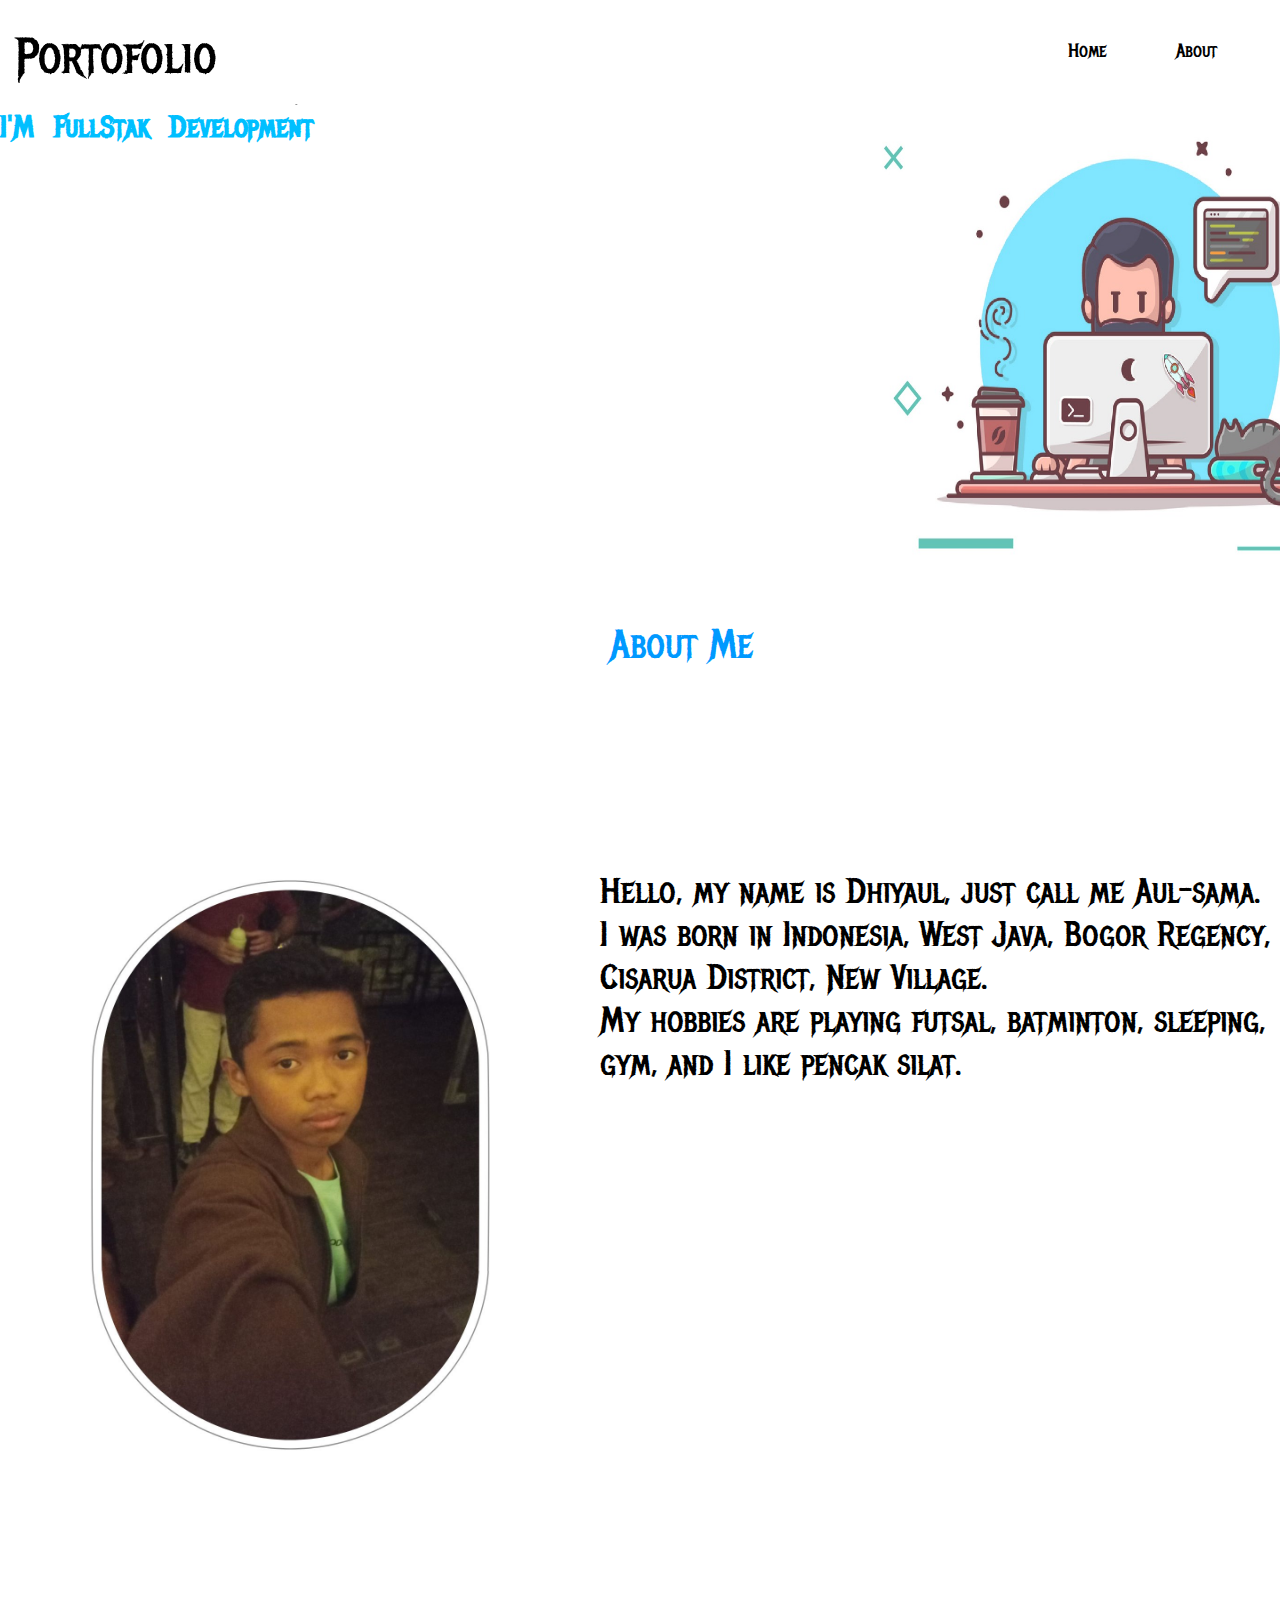
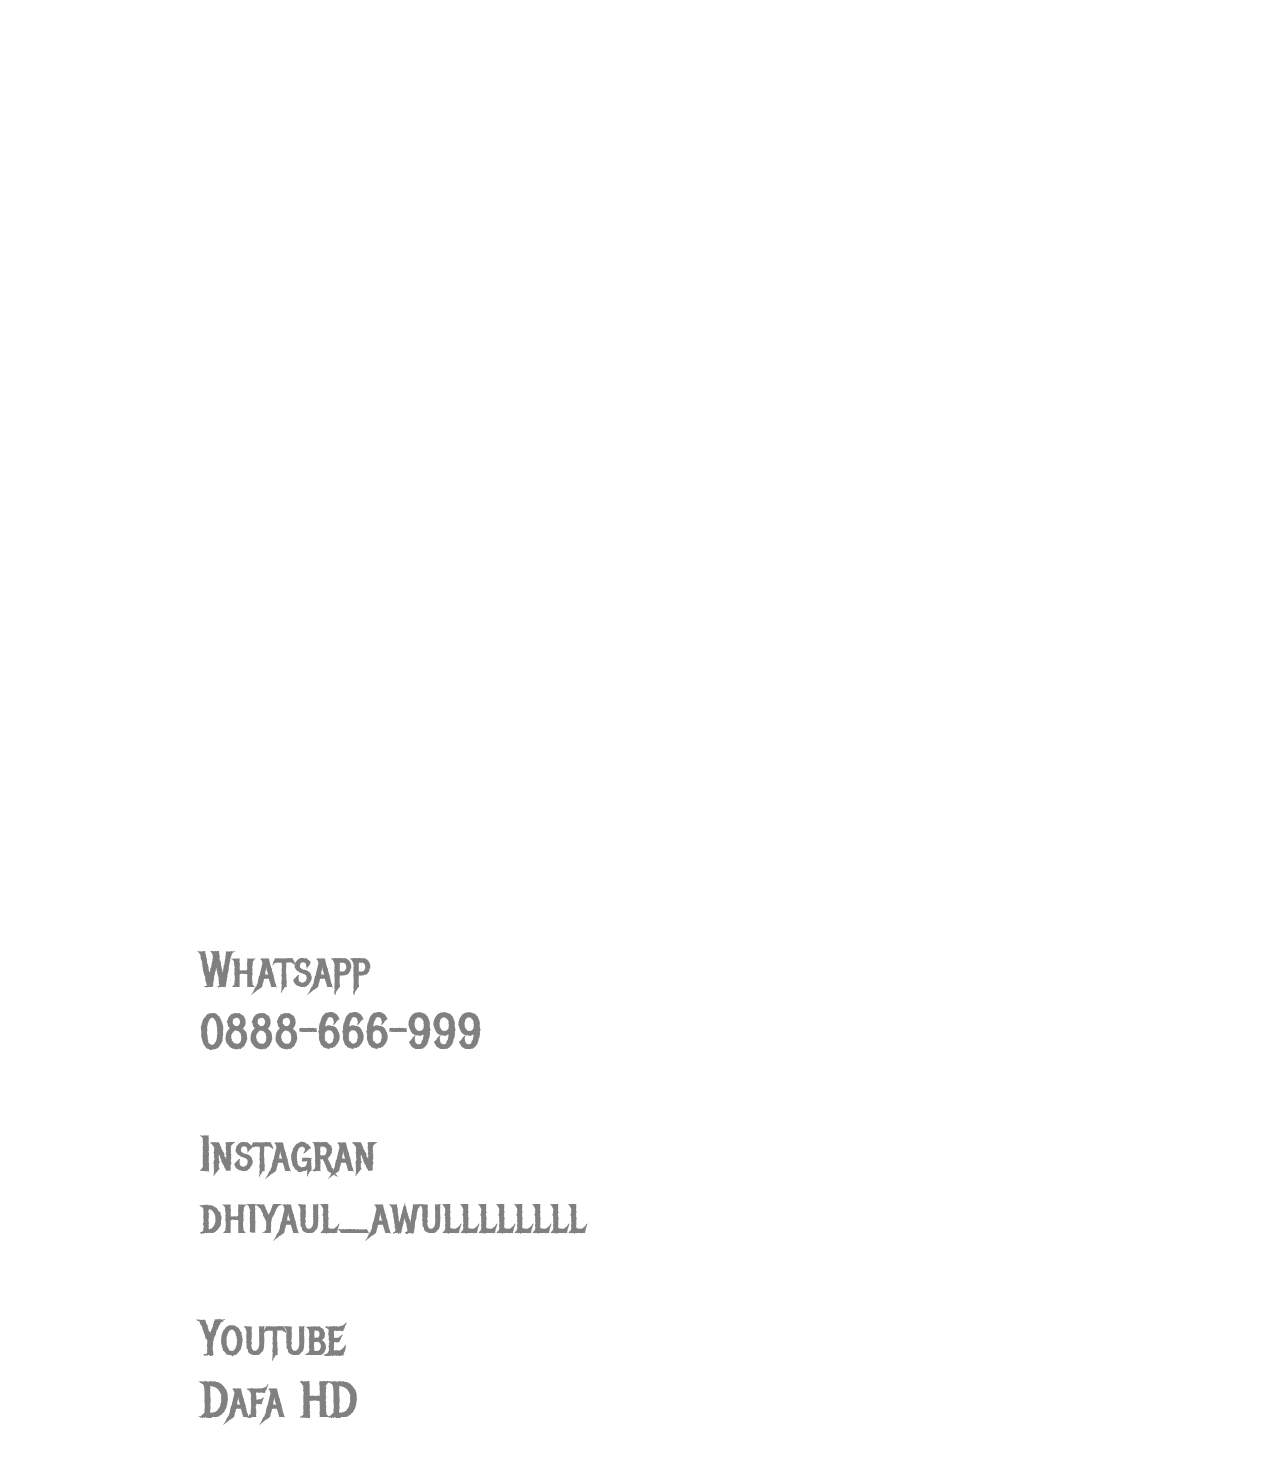
<file: biodata/home.html>
<!DOCTYPE html>
<html lang="en">
<head>
    <meta charset="UTF-8">
    <meta http-equiv="X-UA-Compatible" content="IE=edge">
    <meta name="viewport" content="width=device-width, initial-scale=1.0">
    <title>Portofolio D</title>
    <link rel="stylesheet" href="biodata.css">
    <link rel="stylesheet" href="about.css">
    <link rel="stylesheet" href="contact.css">
    <link rel="stylesheet" href="responsife.css">
</head>
<body>
    <header>
        <div class="epep">Portofolio</div>
        <nav>
            <ul class="fif">
                <a href="#name" >
                    <li>Home</li>
                </a>
                <a href="#t" >
                    <li>About</li>
                </a>
                <a href="#rafid" >
                    <li>Contact</li>
                </a>
            </ul>
        </nav>
    </header>
    <!--home-->
    <div id="name" class="name">
        <h1>YOO! I'M <br> <span>Dhiyaul Aulia Putra Amana</span><br>I'M FullStak Development </h1>
        <img class="gambar1" src="pro.jpg">
    </div>
    <!-- abaut -->
    <div class="rafif">
        <div id="t"></div>
    </div>
    <div class="rie">About Me</div>
    <div class="tentang">
        <p>Hello, my name is Dhiyaul, just call me Aul-sama.<br> I was born in Indonesia, West Java, Bogor Regency, Cisarua District, New Village. <br>My hobbies are playing futsal, batminton, sleeping, gym, and I like pencak silat.</p>
    </div>
    <img class="gambar" src ="gg.jpg">
    
    <!-- contact -->
    <div id="rafid">
        <li ><i class="fa-brands fa-whatsapp" style="color: #2bff00;"></i><br><span>Whatsapp<br>0888-666-999</span></li>
        <li ><i class="fa-brands fa-instagram" style="color: #000000;"></i><br><span>Instagran <br>dhiyaul_awullllllll</span></li>
        <li ><i class="fa-brands fa-youtube" style="color: #ff0000;"></i><br><span>Youtube <br>Dafa HD</span></li>
    </div>
</body>
</html>
</file>
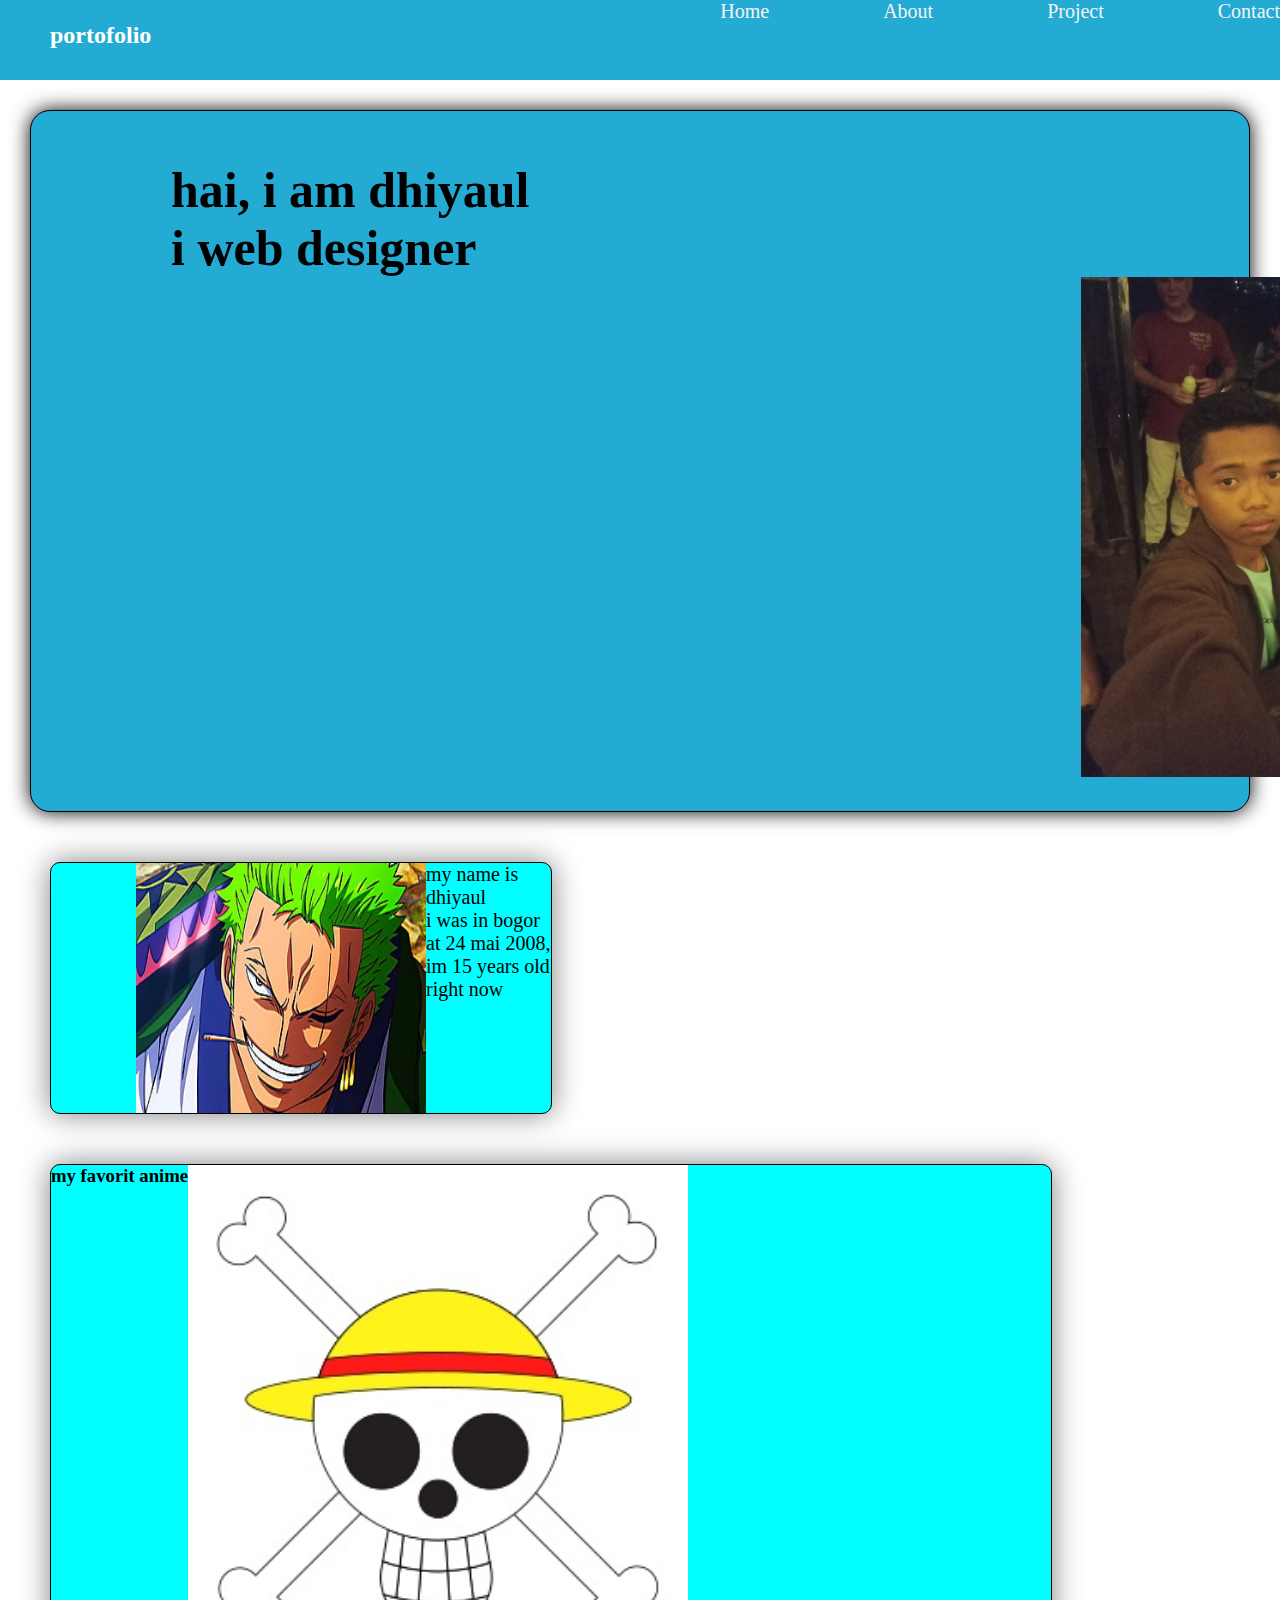
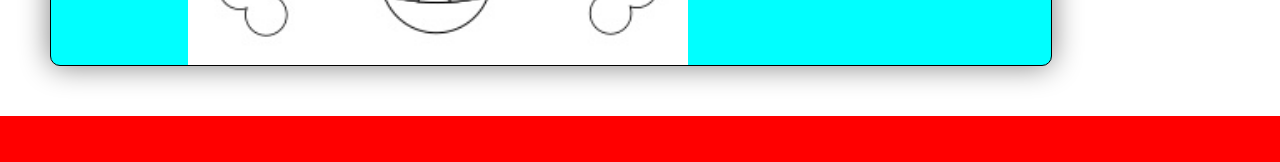
<file: projek akhit dicoding/web.html>
<!DOCTYPE html>
<html lang="en">
<head>
    <meta charset="UTF-8">
    <meta name="viewport" content="width=device-width, initial-scale=1.0">
    <title>Project Akhir</title>
    <link rel="stylesheet" href="web.css">
</head>
<body>
    <header>
        <div class="Header">
            <h2>portofolio</h2> 
        </div>
        <nav>
            <ul>
                <li><a href="index.html">Home</a></li>
                <li><a href="About.html">About</a></li>
                <li><a href="Project.html">Project</a></li>
                <li><a href="Contact.html">Contact</a></li>
            </ul>
        </nav>
    </header>
    <main>
        <div class="kotak">
            <h1 class="nama">hai, i am dhiyaul <br> i web designer</h1>
            <img class="self" src="daffa.jpg" >
        </div>
        <div class="kotak2">
            <img class="fotosendiri" src="HD-wallpaper-roronoa-zoro-zoro-smile-thumbnail.jpg" >
            <article class="ky">my name is dhiyaul  <br> i was in bogor at 24 mai 2008, im 15 years old right now</article>
        </div>
        <aside class="kotak3">
            <h3>my favorit anime </h3>
            <img src="One_piece.jpg">
        </aside>    
    </main>
    <footer class="bawah">
        <div class="emasbawah">tutor</div>
        <div class="kelaz" id="bawah">kelaz</div>
    </footer>
</body>
</html>
</file>
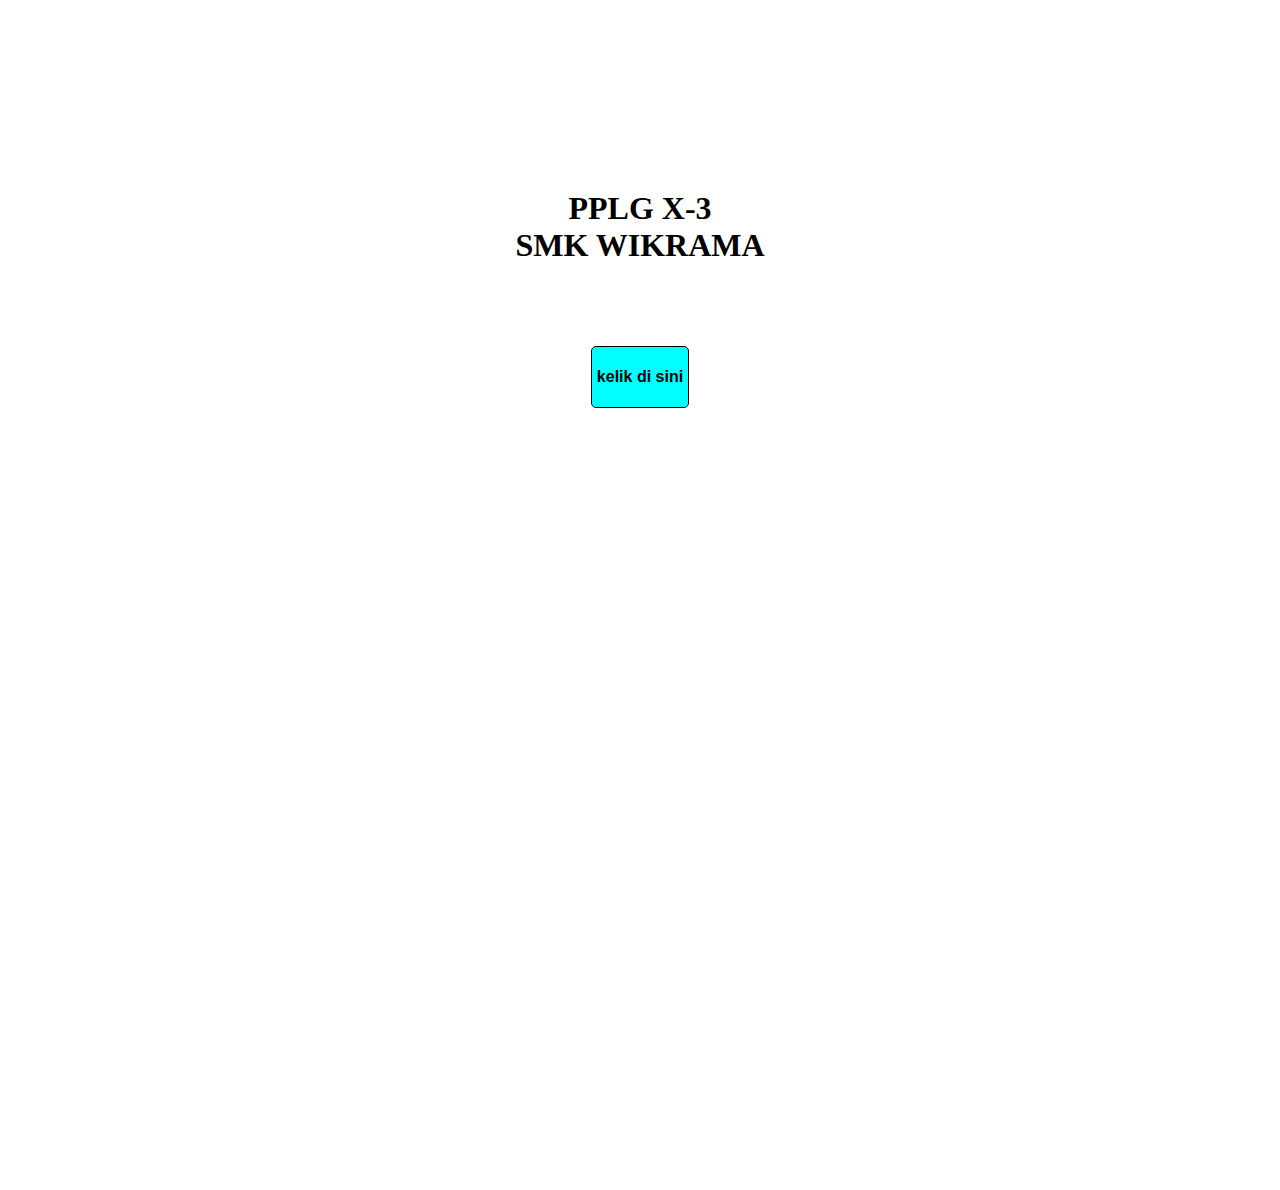
<file: tugas baru minggu 10/baru.html>
<!DOCTYPE html>
<html lang="en">
<head>
    <meta charset="UTF-8">
    <meta http-equiv="X-UA-Compatible" content="IE=edge">
    <meta name="viewport" content="width=device-width, initial-scale=1.0">
    <title>Document</title>
    <link rel="stylesheet" href="baru.css">
</head>
<body>
    <div class="atas">
        <h1>PPLG X-3 <br>SMK WIKRAMA</h1>
        <a href="https://asset.kompas.com/crops/Qd60OGZ5Zrqjxj6jDxubj_qQSQ4=/118x41:609x368/750x500/data/photo/2021/09/26/61505cf88cb31.jpeg">kelik di sini</a>
    </div>
</body>
</html>
</file>
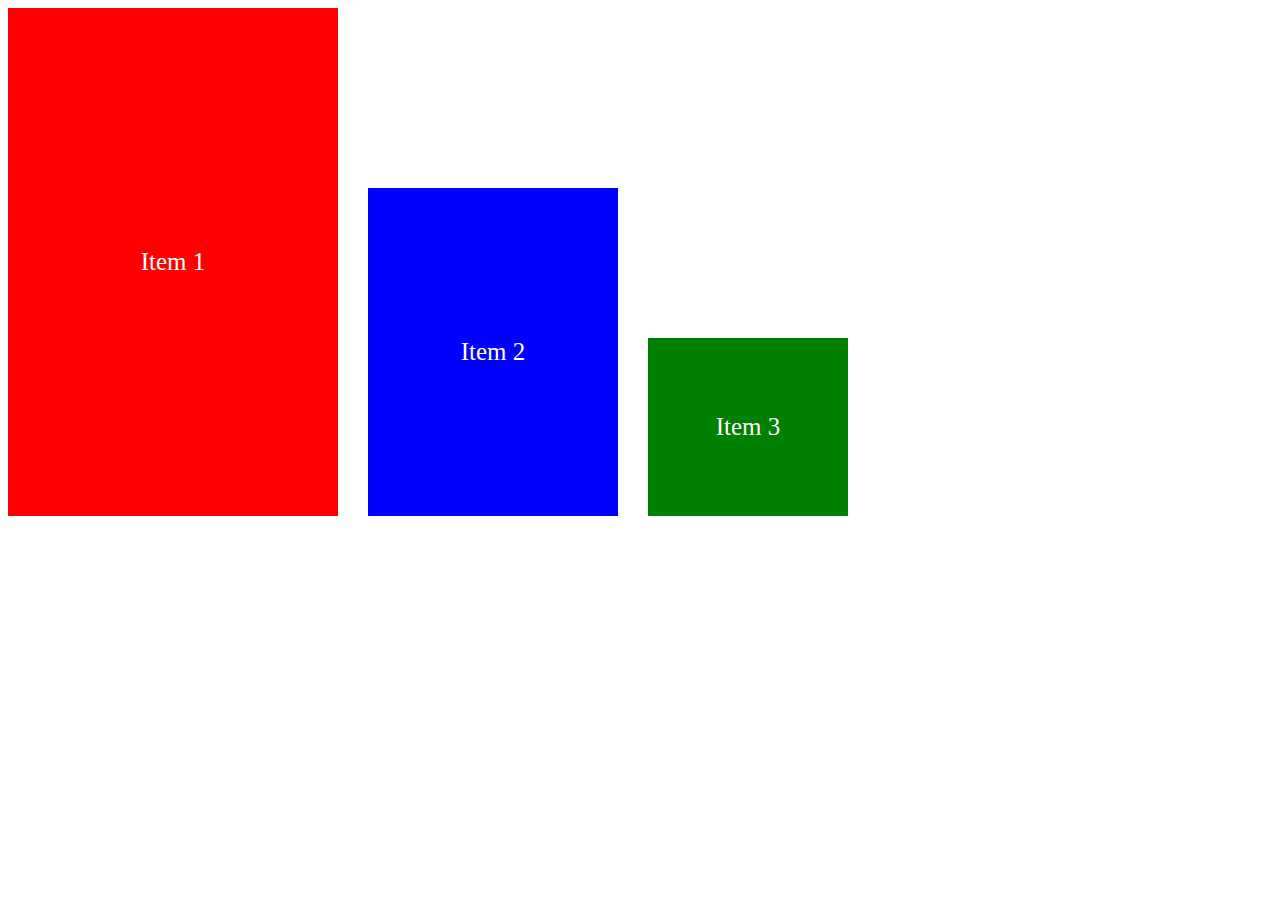
<file: vscode/bikinbox.html>
<!DOCTYPE html>
<html lang="en">
<head>
    <meta charset="UTF-8">
    <meta name="viewport" content="width=device-width, initial-scale=1.0">
    <title>Document</title>
    <link rel="stylesheet" href="bikinbox.CSS">
</head>
<body>
    <div class="container">
        <div class="d1">Item 1</div>
        <div class="d2">Item 2</div>
        <div class="d3">Item 3
        </div>
    </div>
</body>
</html>
</file>
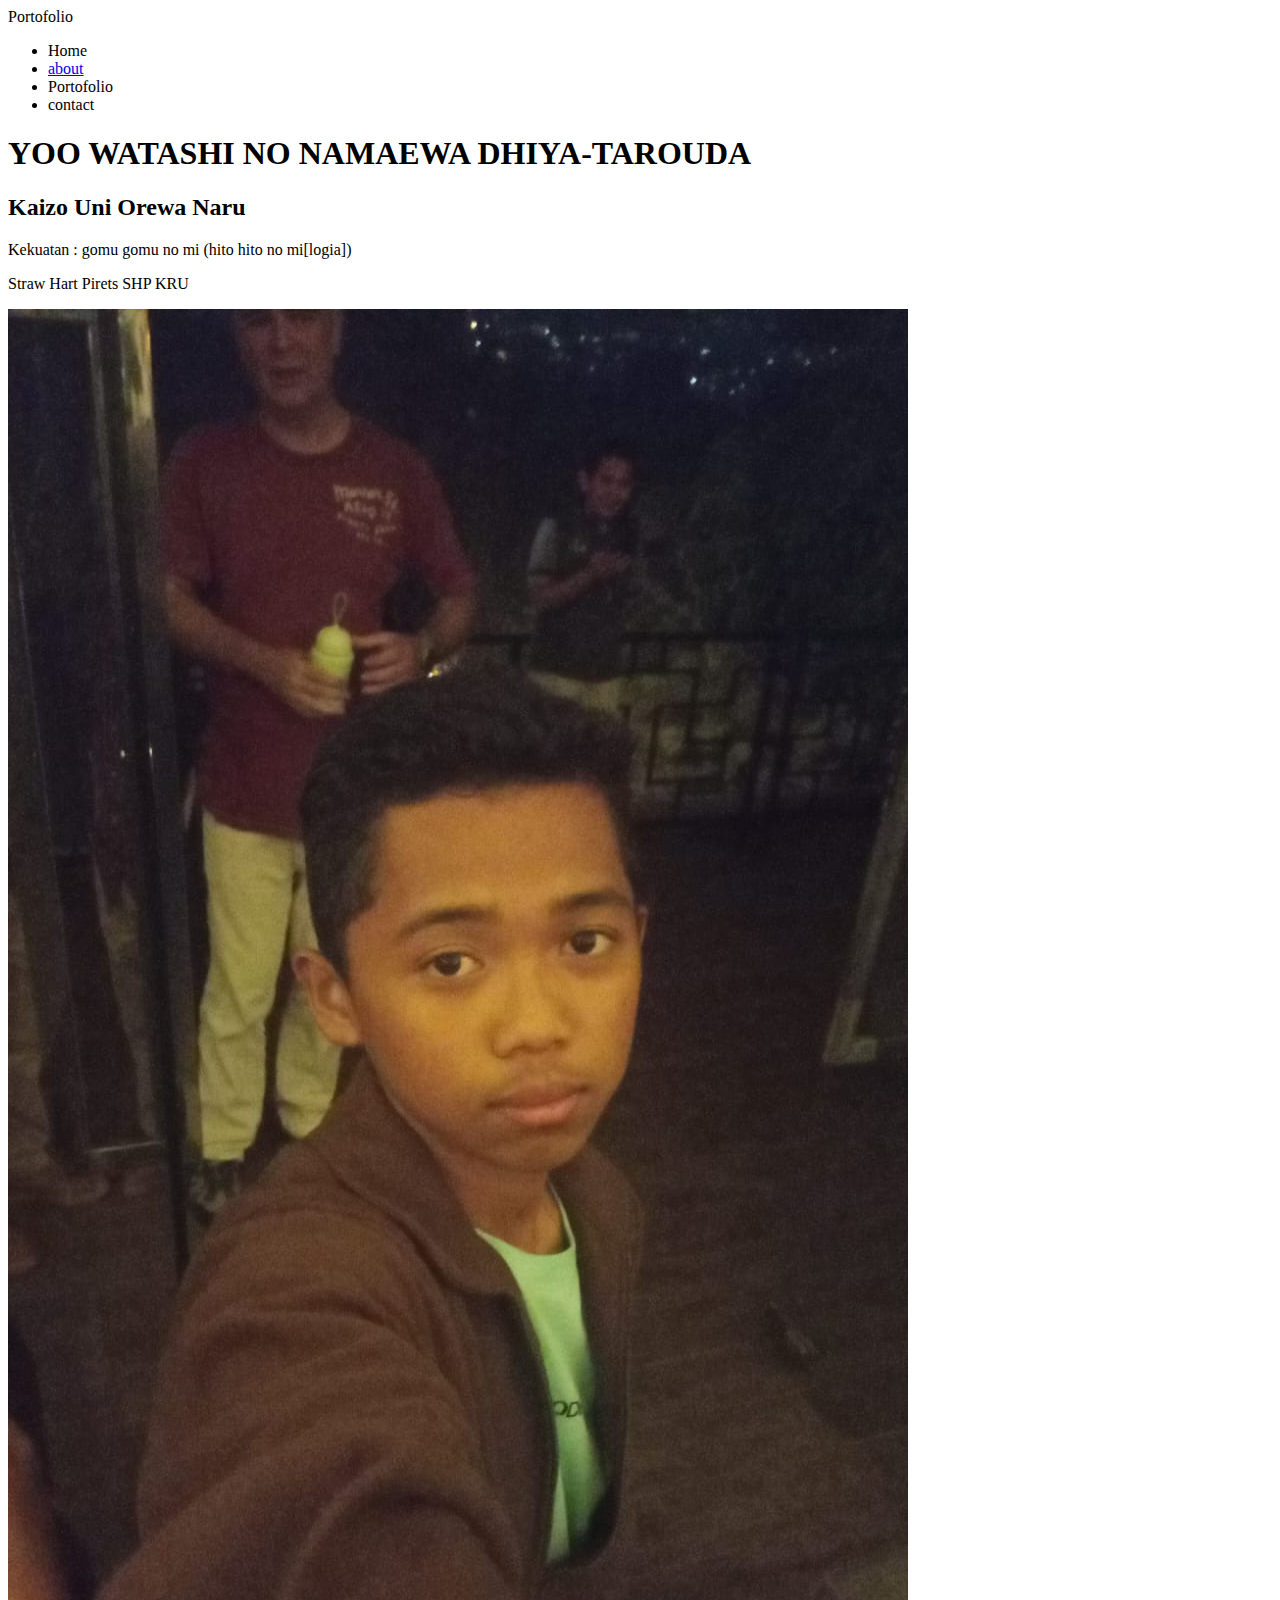
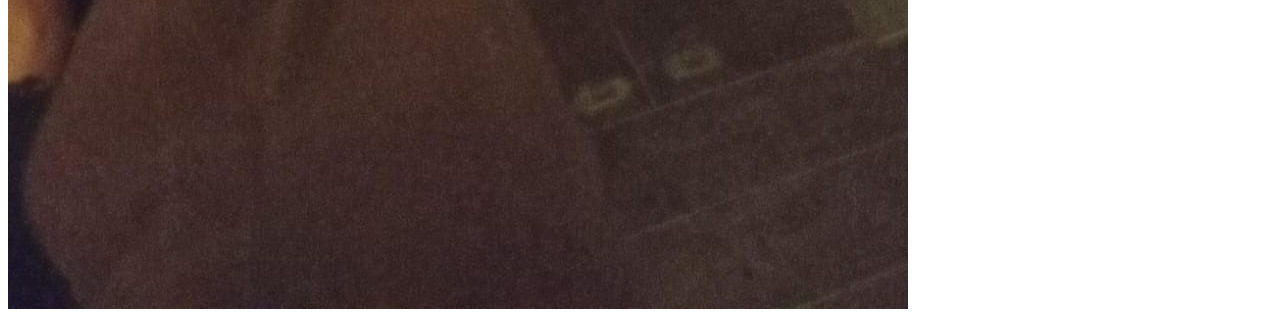
<file: vscode/codingbareng.html>
<!DOCTYPE html>
<html lang="en">
<head>
    <meta charset="UTF-8">
    <meta http-equiv="X-UA-Compatible" content="IE=edge">
    <meta name="viewport" content="width=device-width, initial-scale=1.0">
    <title>Portofolio</title>
    <link rel="stylesheet" href="coding bareng.css">
</head>
<body>
    <header>
        <div class="epep">Portofolio</div>
        <nav>
            <ul>
                <li class="li1"><a href="home.html" href="#"></a>Home</li>
                <li class="li2"><a href="about.html">about</a></li>
                <li class="li3"><a>Portofolio</a></li>
                <li class="li4"><a>contact</a></li>
            </ul>
        </nav>
    </header>
    <div class="name">
        <h1>YOO WATASHI NO NAMAEWA DHIYA-TAROUDA </h1>
        <h2>Kaizo Uni Orewa Naru </h2>
        <p>Kekuatan : gomu gomu no mi (hito hito no mi[logia])</p>
        <P>Straw Hart Pirets SHP KRU</P>
    </div>
    <img class="gambar" src="daffa.jpg">
</body>
</html>
</file>
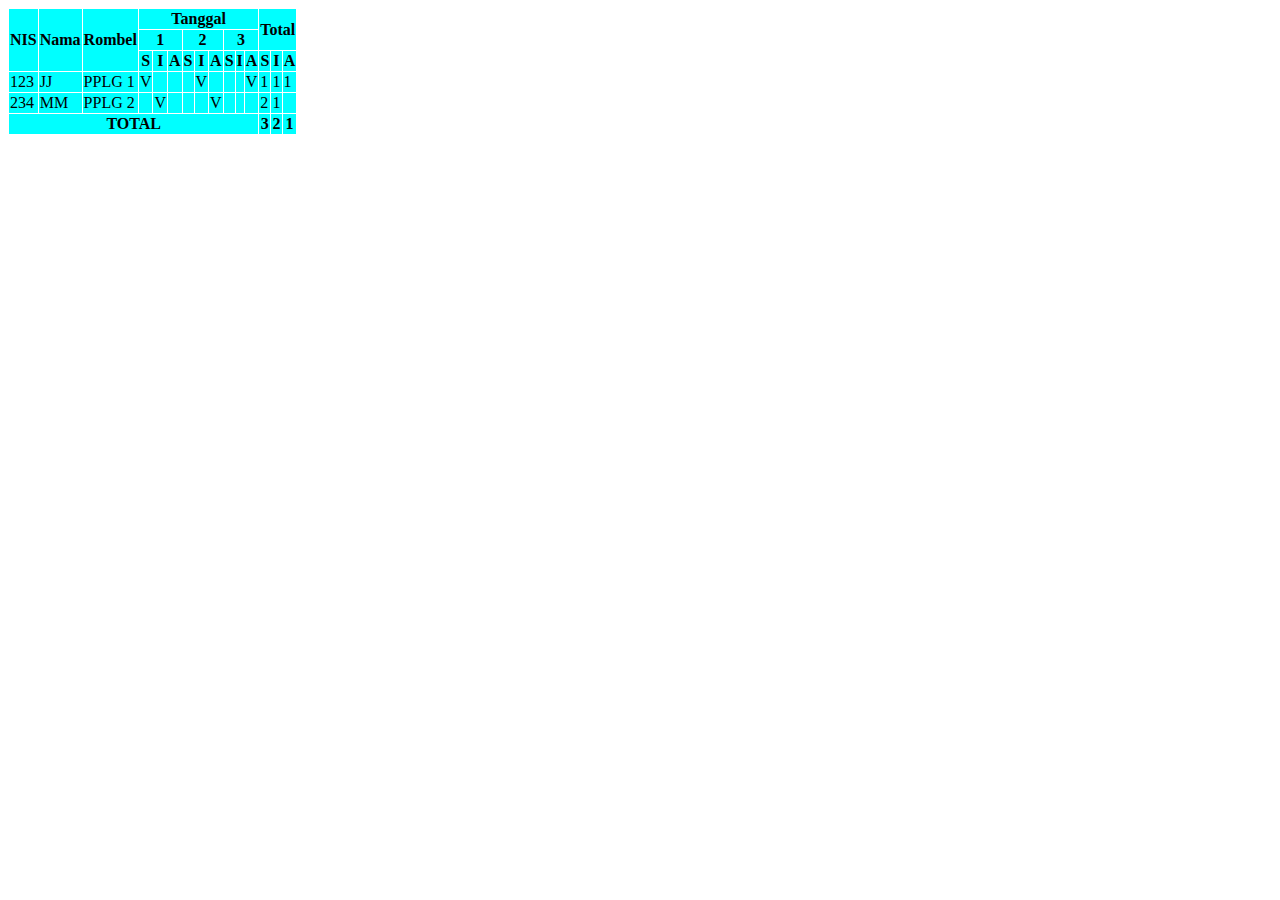
<file: vscode/excel1.html>
<!DOCTYPE html>
<html lang="en">
<head>
    <meta charset="UTF-8">
    <meta name="viewport" content="width=device-width, initial-scale=1.0">
    <title>Document</title>

    <style>
        table, th, td {
            border:1px solid white;
            border-collapse:collapse;
        }
        th, td {
            background-color: aqua;
        }
    </style>
</head>
<body>
    <table border="1">
        <tr>
            <th rowspan="3" colspan="1">NIS</th>
            <th rowspan="3" colspan="1">Nama</th>
            <th rowspan="3" colspan="1">Rombel</th>
            <th colspan="9">Tanggal</th>
            <th rowspan="2" colspan="3">Total</th>
        </tr>
        <tr>
            <th colspan="3">1</th>
            <th colspan="3">2</th>
            <th colspan="3">3</th>
        </tr>
        <tr>
            <th>S</th>
            <th>I</th>
            <th>A</th>
            <th>S</th>
            <th>I</th>
            <th>A</th>
            <th>S</th>
            <th>I</th>
            <th>A</th>
            <th>S</th>
            <th>I</th>
            <th>A</th>

        </tr>
        <td>123</td>
        <td>JJ</td>
        <td>PPLG 1</td>
        <td>V</td>
        <td></td>
        <td></td>
        <td></td>
        <td>V</td>
        <td></td>
        <td></td>
        <td></td>
        <td>V</td>
        <td>1</td>
        <td>1</td>
        <td>1</td>
        <tr>
            <td>234</td>
            <td>MM</td>
            <td>PPLG 2</td>
            <td></td>
            <td>V</td>
            <td></td>
            <td></td>
            <td></td>
            <td>V</td>
            <td></td>
            <td></td>
            <td></td>
            <td>2</td>
            <td>1</td>
            <td></td>
        </tr>
        <tr>
            <th colspan="12">TOTAL</th>
            <th>3</th>
            <th>2</th>
            <th>1</th>
        </tr>
    </table>
</body>
</html>
</file>
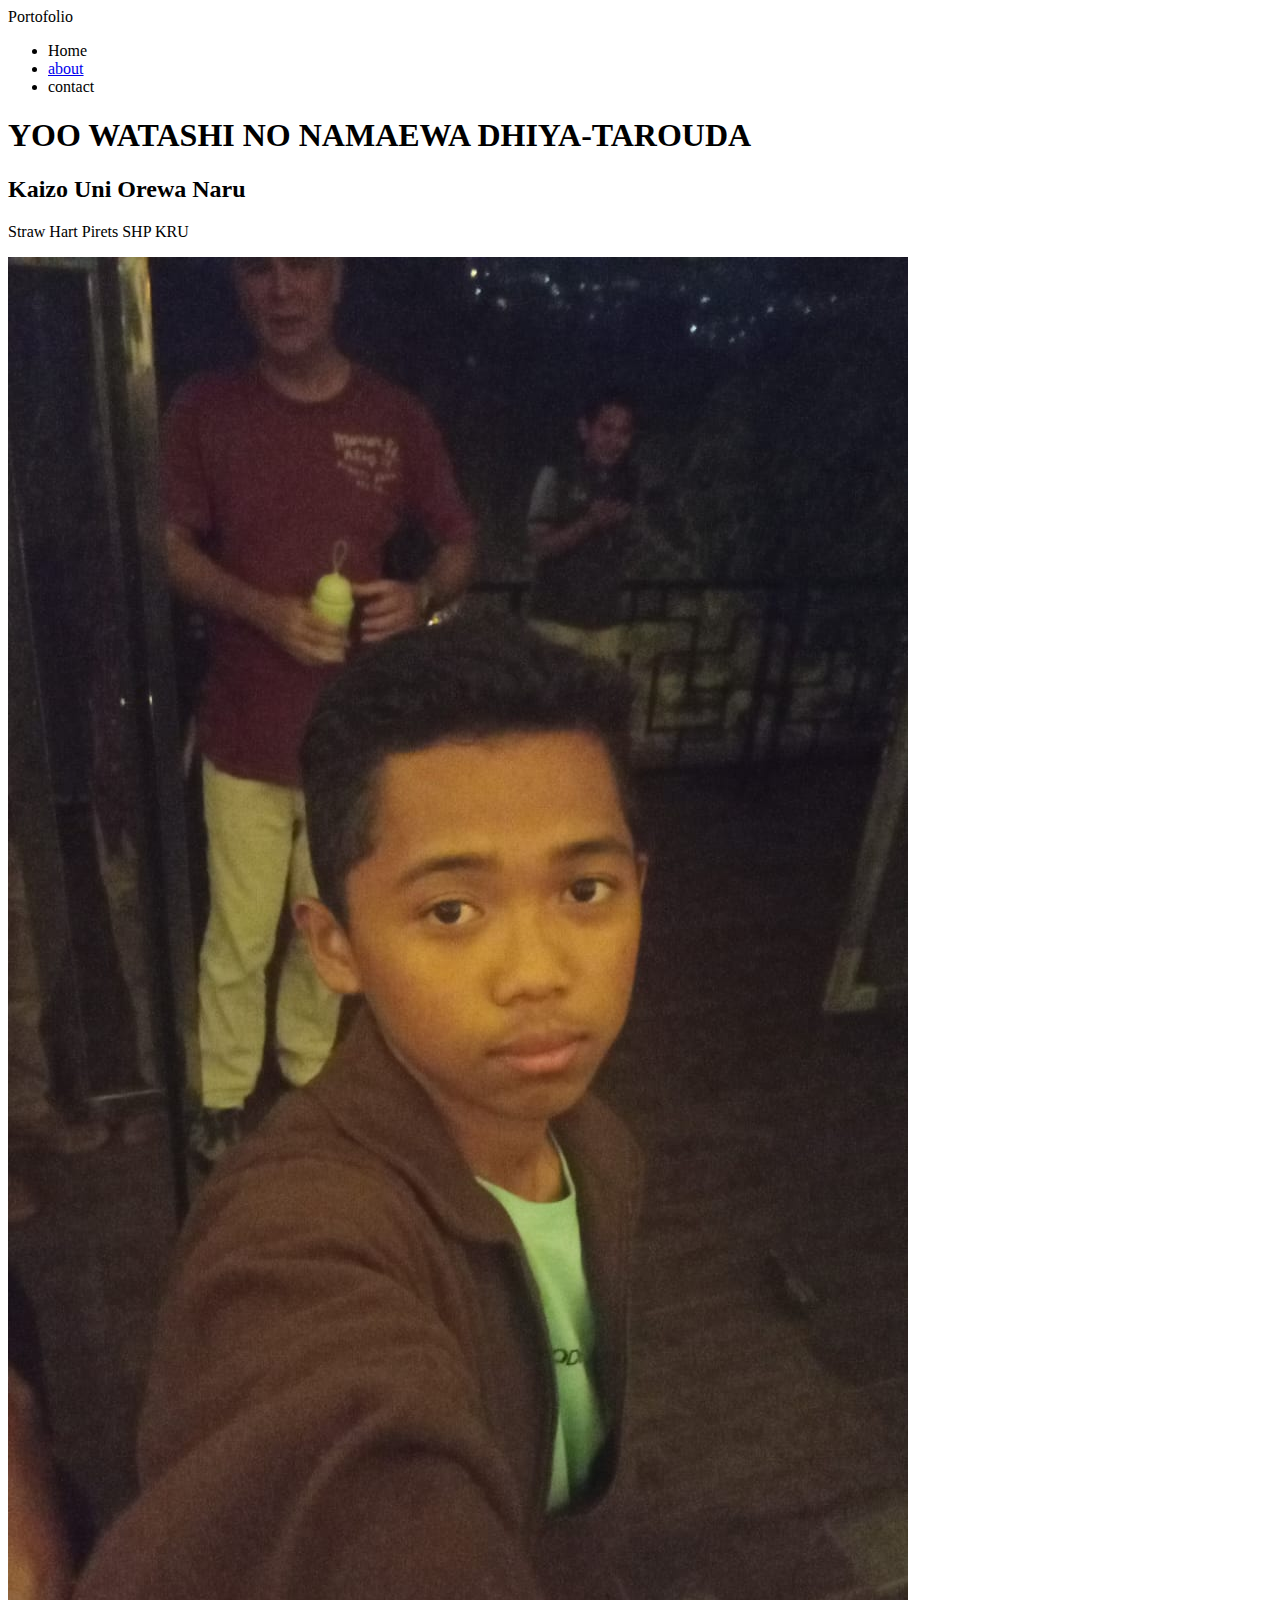
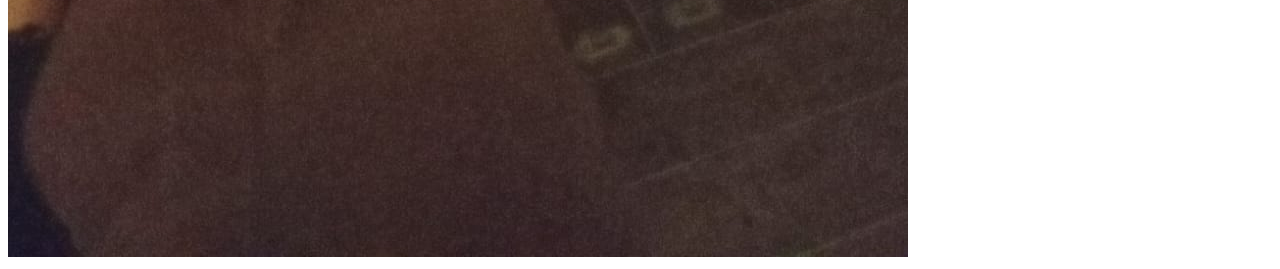
<file: vscode/home.html>
<!DOCTYPE html>
<html lang="en">
<head>
    <meta charset="UTF-8">
    <meta http-equiv="X-UA-Compatible" content="IE=edge">
    <meta name="viewport" content="width=device-width, initial-scale=1.0">
    <title>Portofolio</title>
    <link rel="stylesheet" href="coding bareng.css">
</head>
<body>
    <header>
        <div class="epep">Portofolio</div>
        <nav>
            <ul>
                <li class="li1"><a href="home.html" href="#"></a>Home</li>
                <li class="li2"><a href="about.html">about</a></li>
                <li class="li4"><a>contact</a></li>
            </ul>
        </nav>
    </header>
    <div class="name">
        <h1>YOO WATASHI NO NAMAEWA DHIYA-TAROUDA </h1>
        <h2>Kaizo Uni Orewa Naru </h2>
        <P>Straw Hart Pirets SHP KRU</P>
    </div>
    <img class="gambar" src="daffa.jpg">
    
</body>
</html>
</file>
<file: biodata/biodata.css>
@import url('https://fonts.googleapis.com/css2?family=Agbalumo&family=Metal+Mania&family=Noto+Sans+JP&display=swap');
* {
    font-family: 'Metal Mania';
    margin:0;
    padding:0;
}
body {
    background-color:rgb(255, 255, 255);
}

li {
    list-style: none;
    display: flex;
    padding: 30px;
    padding-left:300px;
}

header {
    display: flex;
    background-color: rgb(255, 255, 255);
    position: fixed;
}

.epep {
    font-size: 90px;
    color:rgb(0, 0, 0);
    display: flex;
}

header nav li {
    list-style: none;
    color: #000000;
    display: flex;
    font-size: 19px;
    flex-direction: column;
    align-items: center;
    transition: 1s;
}

header nav li::after {
    content: '';
    width: 0%;
    height: 5px;
    transition: .5s;
}

header nav li:hover::after {
    content: '';
    width: 100%;
    background-color: #ffffff;
    border-radius: 10px;
    font-weight: bold;
    
}

header nav li :hover {
    font-size: 22px;
}

nav ul {
    margin-left: 800px;
}

nav li {
    margin:15px;
    padding: 14px 20px;
    
}
.epep li a {
    color:rgb(255, 255, 255);
}

.fif{
    display:flex;
    justify-content:left;
}

.name {
    font-size: 15px;
    padding-bottom:40px;
    margin-top: 10px;
    color:rgb(0, 191, 255) ;
    word-spacing: 10px;
}

.gambar1 {
    padding-top: 70px;
    margin-left: 830px;
    width: 600px;
    height: 500px;
    margin-top: -140px;
}

img {
    width: 390px;
    height: 200px;
 }

 a {
    color: white;
}

span {
    color:rgb(0, 255, 170);
    font-size:50px ;
}
</file>
<file: biodata/about.css>
@import url('https://fonts.googleapis.com/css2?family=Agbalumo&family=Metal+Mania&family=Noto+Sans+JP&display=swap');
* {
    font-family: 'Metal Mania';
    margin:0;
    padding:0;
}
html{
    scroll-behavior: smooth ;
}

header nav li :hover {
    font-size: 22px;
}

nav ul {
    margin-left: 800px;
}

nav li {
    float:left;
    margin:15px;
    padding: 14px 20px;
    
}
.epep li a {
    color:rgb(255, 255, 255);
}

.gambar {
    padding-left: 90px;
    width: 400px;
    height: 680px;
    margin-bottom: 1000px;
    margin-top: -260px;
}

img {
    width: 390px;
    height: 200px;
 }

 .baground {
     width: 30px;
 }

 a {
    color: white;
}

hr {
    size: 300px;
}

span {
    color:gray;
    font-size:50px ;
}

.rafif {
    display: flex;
    justify-content: center;
    font-size: 40px;
}

.tentang {
    margin-left: 600px;
    margin-top: 200px;
    font-size: 35px;
}

.rie {
    margin-left: 610px;
    font-size: 40px;
    color:rgb(0, 153, 255)
}
</file>
<file: biodata/contact.css>
@import url('https://fonts.googleapis.com/css2?family=Agbalumo&family=Metal+Mania&family=Noto+Sans+JP&display=swap');
* {
    font-family: 'Metal Mania';
    margin:0;
    padding:0;
}
body {
    background-color:rgb(255, 255, 255);
}

li {
    list-style: none;
    display: flex;
    padding: 30px;
    padding-left:200px;
    
}

header {
    display: flex;
    background-color: rgb(255, 255, 255);
}

.epep {
    font-size: 50px;
    color:rgb(0, 0, 0);
    display: flex;
    padding: 16px;
}

header nav li {
    list-style: none;
    color: #000000;
    display: flex;
    font-size: 19px;
    flex-direction: column;
    align-items: center;
    transition: 1s;
}

header nav li::after {
    content: '';
    width: 0%;
    height: 5px;
    transition: .5s;
}

header nav li:hover::after {
    content: '';
    width: 100%;
    background-color: #000000;
    border-radius: 10px;
    font-weight: bold;
    
}

header nav li :hover {
    font-size: 22px;
}

nav ul {
    margin-left: 800px;
}

nav li {
    float:left;
    margin:15px;
    padding: 14px 20px;
}
.epep li a {
    color:rgb(255, 255, 255);
}

.rafid  {
    font-size: 110px;
    display: flex;
}

.rafid li span {
    font-size: 50px;
}
</file>
<file: biodata/responsife.css>
@media screen and (max-width:1000px) {
    
}
</file>
<file: projek akhit dicoding/web.css>
*{
    margin: 0;
    padding: 0;
}

li {
    list-style-type: none;
    display: inline;
    margin-left: 110px;
    margin-top: 60px;
    font-size: 20px;
}

a {
    text-decoration: none;
    color:whitesmoke;
}


header {
    display: flex;
    background-color: rgb(35, 171, 212);
    color: white;
    width: 100%;
    height: 80px;
    justify-content: space-between;
}

.Header {
    padding: 22px 0px 0px 50px;
    font-size: 30px;
}

img {
    width: 50%;
}

.self {
    display: flex;
    position: relative;
    margin-left: 1050px;
    height: 500px;
    width: 300px;
}

.kotak {
    color: black;
    border: 1px solid;
    background-color: rgb(35, 171, 212);
    border-radius: 20px;
    box-shadow: 0px 0px 20px;
    margin: 30px;
    height: 700px;
}

.nama {
    color: rgb(0, 0, 0);
    padding-top: 50px;
    padding-left: 140px;
    font-size: 50px;
}

.kotak2 {
    display: flex;
    border:1px solid;
    border-radius: 10px;
    background-color:  aqua;
    box-shadow: 0px 0px 30px gray;
    margin:50px;
    width: 500px;
}

.fotosendiri {
    width: 290px;
    height: 250px;
    display: flex;
    justify-content: space-around;
    padding-left: 85px;
}

.ky {
    font-size: 20px
}

.kotak3 {
    width: 1000px;
    display: flex;
    border:1px solid;
    border-radius: 10px;
    background-color:  aqua;
    box-shadow: 0px 0px 30px gray;
    margin:50px;
}

.bawah {
    background-color: red;
    font-size: 20px;
}

.emasbawah {
    margin-left: 1500px;
}

.kelaz {
    margin-left: 1500px;
}
</file>
<file: tugas baru minggu 10/baru.css>
*{
    margin: 0;
    padding:0;
}

.atas {
    display: flex;
    justify-content: center;
    align-items: center;
    background-image:url(https://asset-2.tstatic.net/banten/foto/bank/images/One-Piece-Roronoa-Zoro-sesat.jpg);
    background-size: 1700px;
    padding: 190px 0 700px 0;
    text-align: center;
    flex-direction: column;
    justify-content:space-evenly ;
    height: 300px;
}

a {
    text-decoration: none;
    color: black;
    background-color: aqua;
    font-family: arial;
    font-weight: bold;
    border: 1px solid black;
    line-height: 50px;
    margin: auto;
    padding: 5px;
    border-radius: 5px;
    transition: all 0.5s ease;
}

.atas a:hover {
    background-color: rgb(0, 140, 255);
    box-shadow: 0 20px 50px gray;
}
</file>
<file: vscode/bikinbox.CSS>
.container {
    display: flex;
    flex-direction: row;
    align-items: end;
    color:white;
    text-align: center;
}

.d1 {
    background-color: red;
    width:330px;
    padding:240px 0px;
    margin-left: 1x;
    font-size: 25px;    
}

.d2 {
    background-color: blue;
    width: 250px;
    padding:150px 0px;
    margin-left: 30px;
    font-size: 25px;
}

.d3 {
    background-color:green;
    width:200px;
    padding:75px 0px;
    margin-left:30px;
    font-size:25px;
}

.d3 b {
    position:absolute;
    margin:85px -18px;
    z-index:10px;
}
</file>
<file: vscode/coding bareng.css>

</file>
